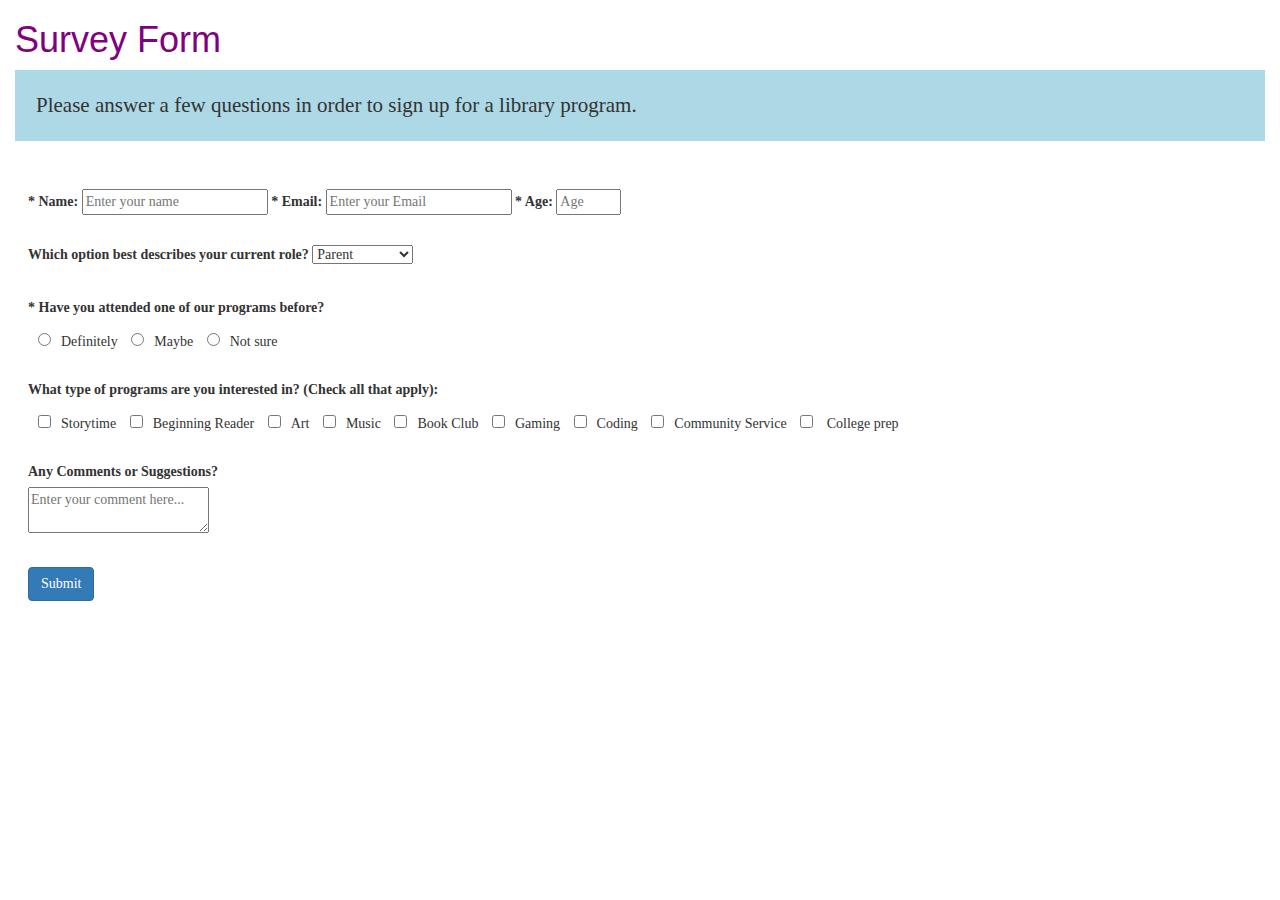
<file: fccsurveyform/index.html>
<!DOCTYPE html>
<html >
<head>
  <meta charset="UTF-8">
  <title>BetaFCC Survey Form</title>
  
  
  <link rel='stylesheet prefetch' href='https://maxcdn.bootstrapcdn.com/bootstrap/3.3.7/css/bootstrap.min.css'>

      <link rel="stylesheet" href="css/style.css">

  
</head>

<body>
  <body>
  <div class = "container-fluid">
<h1 id="title">Survey Form</h1>

        <p id ="description" class="lead">Please answer a few questions in order to sign up for a library program.</p>

    <form id="survey-form">
      <div class="row">
      <label id = "name-label" class="control-label">* Name:</label>
      <input type ="text" name ="name" id ="name" placeholder ="Enter your name" required>
      <label id = "email-label" class="control-label">* Email:</label>
      <input type = "email" name ="email" id = "email" placeholder = "Enter your Email" required>
        <label id = "number-label">* Age:</label>   
      
      <input type = "number" name = "age" id = "number" placeholder = "Age" min = "0" max = "110" required>
      </div>
      <div class="row">
      <label id ="role-label">Which option best describes your current role?</label> 
      <select name = "role" id ="dropdown">
        <option value = "parent">Parent</option>
        <option value ="caregiver">Caregiver</option>
        <option value ="young person">Young Person</option>
        <option value = "teacher">Teacher</option>
        <option value = "other">Other</option>
      </select>
      </div>
      <div class="row">
      <label id ="radio-label">
        * Have you attended one of our programs before? </label> <br />
        <div class="options">
      <input type = "radio" name = "recommend" value ="definitely" style = "margin: 10px 10px 0px 10px" required>Definitely
<input type = "radio" name ="recommend" value = "maybe" style = "margin: 10px 10px 0px 10px" required>Maybe
        <input type = "radio" name = "recommend" value ="not sure" style = "margin: 10px 10px 0px 10px" required>Not sure</div>
      </div>
      <div class="row">
<label id = "checkbox-label"> 
  What type of programs are you interested in?
(Check all that apply):</label><br />
<input type = "checkbox" name = "improved" value = "storytime" style = "margin: 10px 10px 0px 10px">Storytime
<input type = "checkbox" name = "improved" value = "beginning-reader" style = "margin: 10px 10px 0px 10px">Beginning Reader
<input type = "checkbox" name = "improved" value = "art" style = "margin: 10px 10px 0px 10px">Art
<input type = "checkbox" name = "improved" value = "music" style = "margin: 10px 10px 0px 10px">Music
<input type = "checkbox" name = "improved" value = "book club" style = "margin: 10px 10px 0px 10px">Book Club
<input type = "checkbox" name = "improved" value = "gaming" style = "margin: 10px 10px 0px 10px">Gaming
<input type = "checkbox" name = "improved" value = "coding" style = "margin: 10px 10px 0px 10px">Coding
<input type = "checkbox" name = "improved" value = "community service" style = "margin: 10px 10px 0px 10px">Community Service
<input type = "checkbox" name = "improved" value = "college prep" style = "margin: 10px 10px 0px 10px">
 College prep
      </div>
      <div class="row">
      <label id ="comments">Any Comments or Suggestions?   </label><br />
        <textarea placeholder ="Enter your comment here..."></textarea></div>
      <div class="row">
 <input type ="submit" id ="submit" value ="Submit" class="btn btn-primary">
      </div>
    </form>
                            </div>
                            </body>
  <script src='https://gitcdn.link/repo/freeCodeCamp/testable-projects-fcc/master/build/bundle.js'></script>
<script src='https://cdnjs.cloudflare.com/ajax/libs/jquery/3.1.1/jquery.min.js'></script>

    <script src="js/index.js"></script>

</body>
</html>
</file>
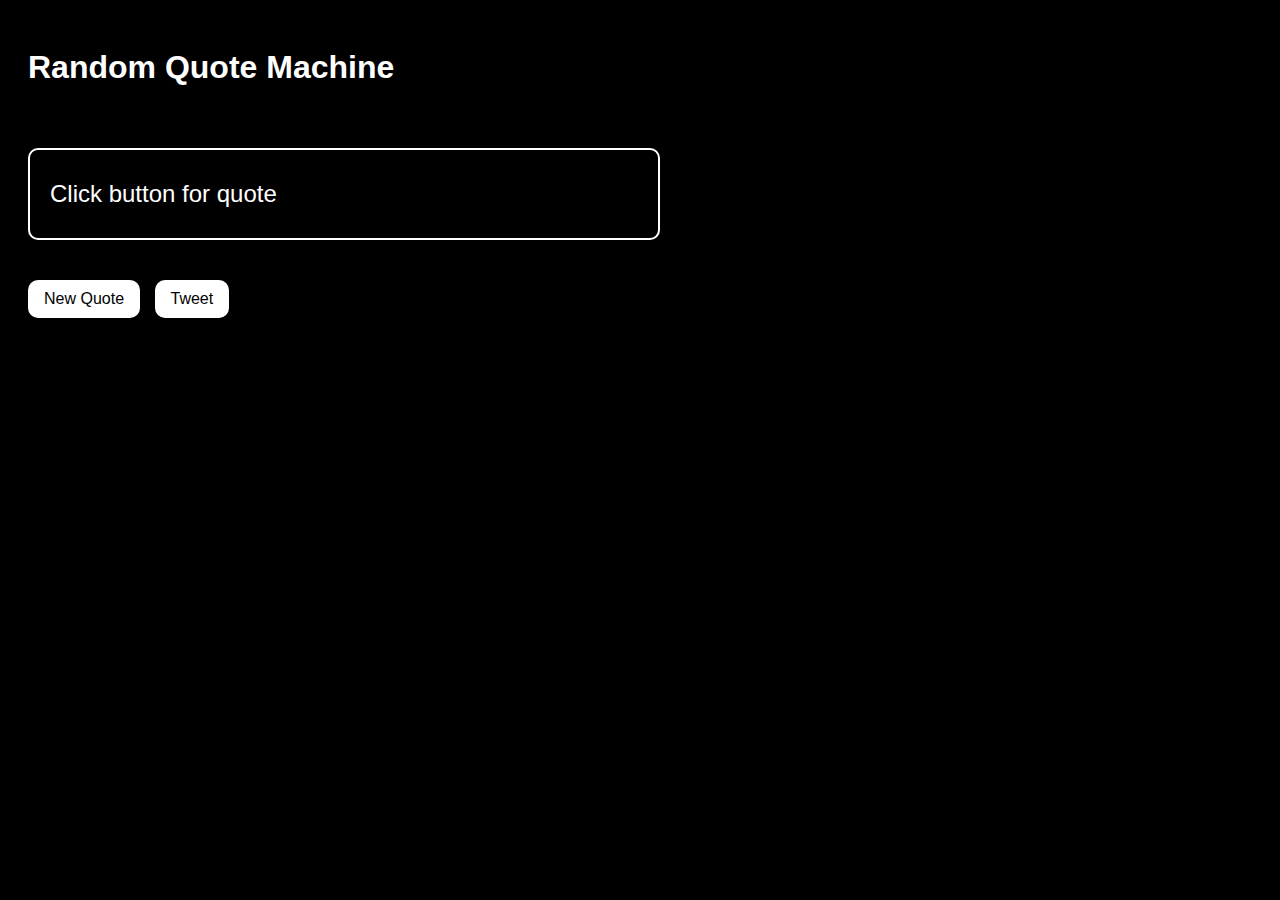
<file: randomquote/index.html>
<!DOCTYPE html>
<html lang="en">
<head>
    <meta charset="UTF-8">
    <meta name="viewport" content="width=device-width, initial-scale=1.0">
    <meta http-equiv="X-UA-Compatible" content="ie=edge">
    <link rel = "stylesheet" href = "style.css">
    <title>Random Quote Machine</title>
</head>
<body>
    <div id ="header">
        <h1>Random Quote Machine</h1>
    </div>
    <div id="quoteBox">
        <div id = "quote">
            Click button for quote
        </div>
    </div>
    <div id ="buttons">
        <button onclick="handlers.showQuote()">New Quote</button>
        <button onclick="handlers.tweetQuote()">Tweet</button>  
    </div>
    <script src = "script.js"></script>
</body>
</html>
</file>
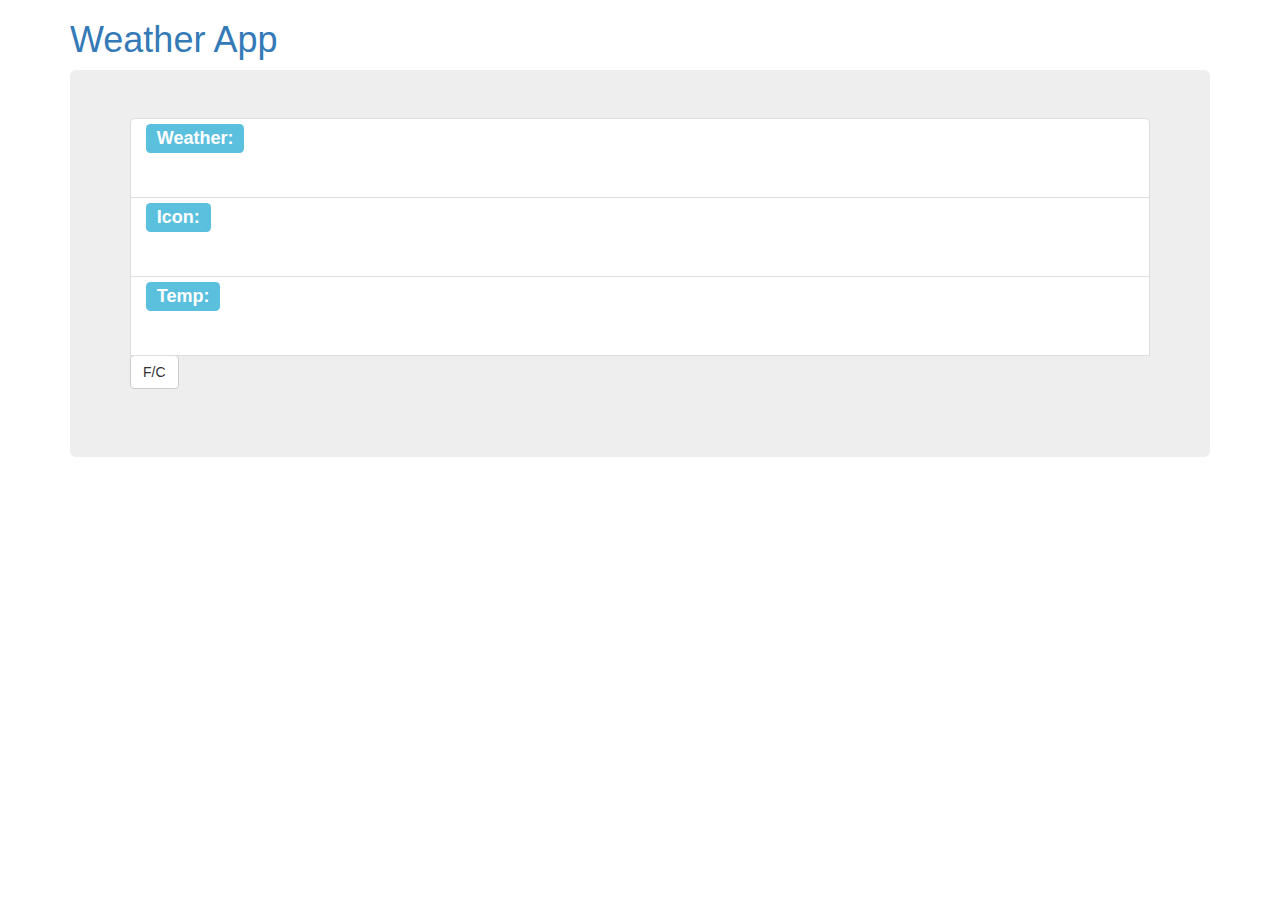
<file: weatherapp/index.html>
<!DOCTYPE html>
<html lang="en">
<head>
    <meta charset="UTF-8">
    <meta name="viewport" content="width=device-width, initial-scale=1.0">
    <meta http-equiv="X-UA-Compatible" content="ie=edge">
    <link rel="stylesheet" href="https://maxcdn.bootstrapcdn.com/bootstrap/3.3.7/css/bootstrap.min.css" integrity="sha384-BVYiiSIFeK1dGmJRAkycuHAHRg32OmUcww7on3RYdg4Va+PmSTsz/K68vbdEjh4u" crossorigin="anonymous">
    <link rel="stylesheet" href="style.css">
    <title>Weather App</title>
</head>
<body>
    <div class="container">
        <h1 class="text-primary">Weather App</h1>
        <div class="jumbotron">
            <ul class="list-group">
                <li id="description" class="list-group-item standard-height"><span class="label label-info">Weather:</span> </li>
                <li id="icon" class="list-group-item standard-height"><span class="label label-info">Icon:</span> </li>
                <li id="temp" class="list-group-item standard-height"><span class="label label-info">Temp:</span> </li><button class="btn btn-default">F/C</button>
            </ul>
        </div>
    </div>
    
    <script src="https://ajax.googleapis.com/ajax/libs/jquery/3.2.1/jquery.min.js"></script>
    <script src="script.js"></script>
</body>
</html>
</file>
<file: fccsurveyform/css/style.css>
#title {
  color:purple;
}

#description {
  background-color:lightblue;
  padding: 1em;
  font-family: tahoma;
}

#survey-form {
  background-color:white;
  padding:1em;
  font-family: tahoma;
}
.row {
  padding:1em;
}
.options {

}
</file>
<file: randomquote/style.css>
body {
    background-color:black;
    color:white;
    font-family:sans-serif;
}

div {
    padding: 20px;
}

#quoteBox {
    width:50%;
}

#quote {
    border-style: solid;
    border-width: 2px;
    border-color: white;
    border-radius: 10px;
    font-size: 24px;
    line-height: 200%;
}

button {
    background-color: white;
    border: none;
    padding: 10px 16px;
    text-align: center;
    text-decoration: none;
    display: inline-block;
    font-size: 16px;
    border-radius: 10px;
    margin-right: 10px;
}

button:hover {
    background-color: gray;
    color: white;
}
</file>
<file: weatherapp/style.css>
.standard-height {
    height:80px;
}

.label {
    font-size: large;
}
</file>
